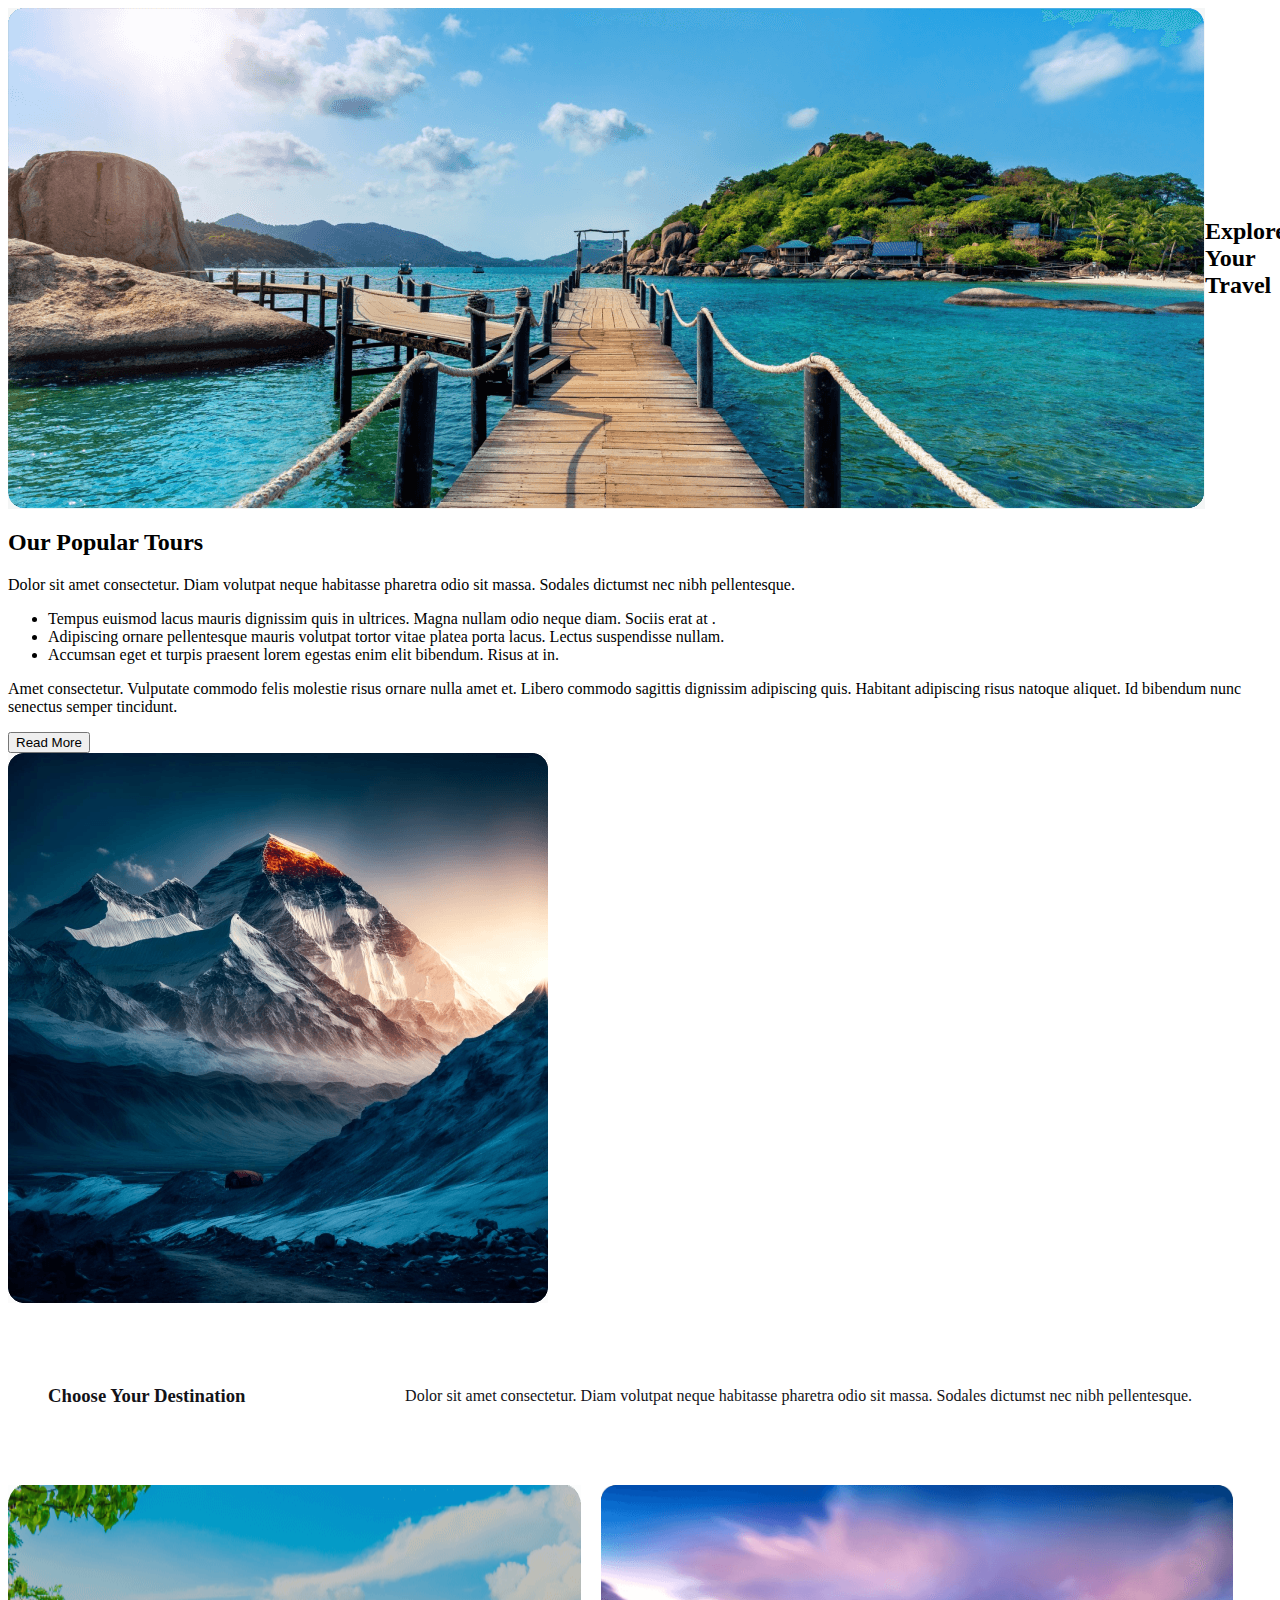
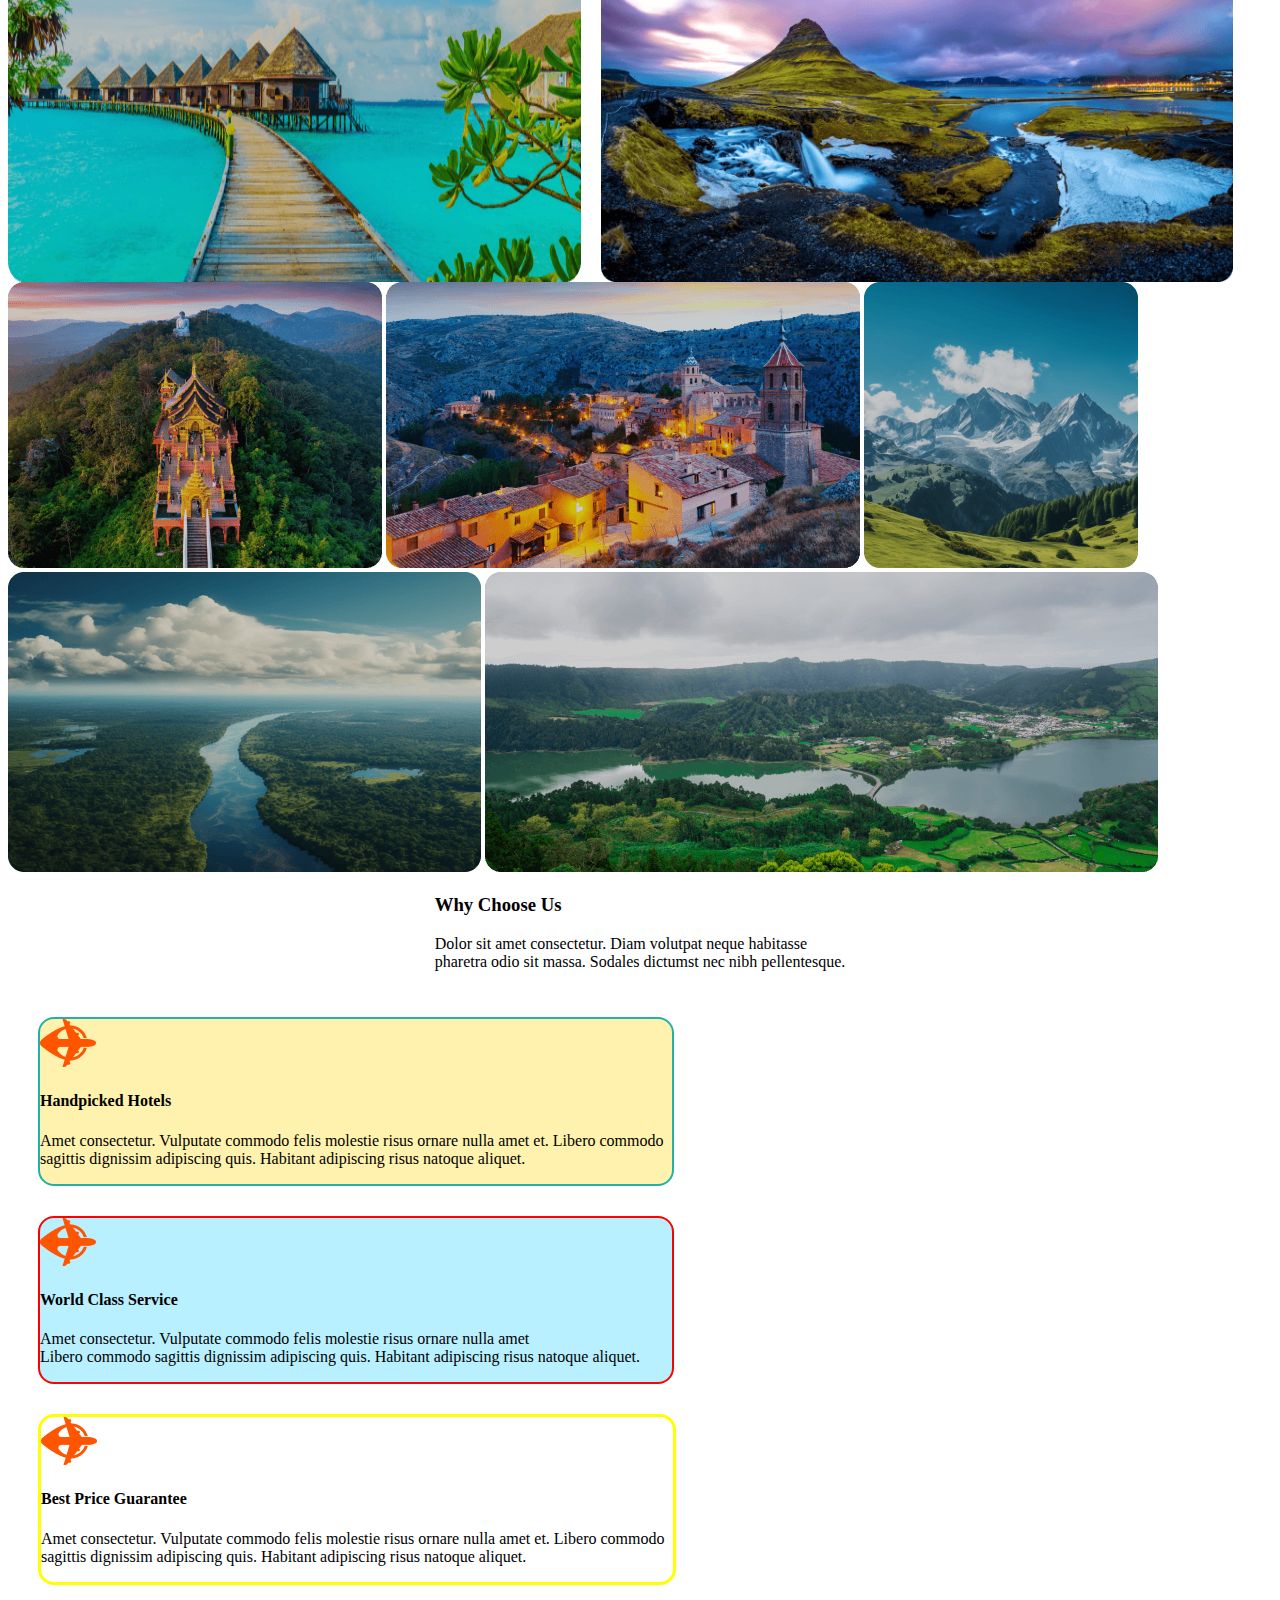
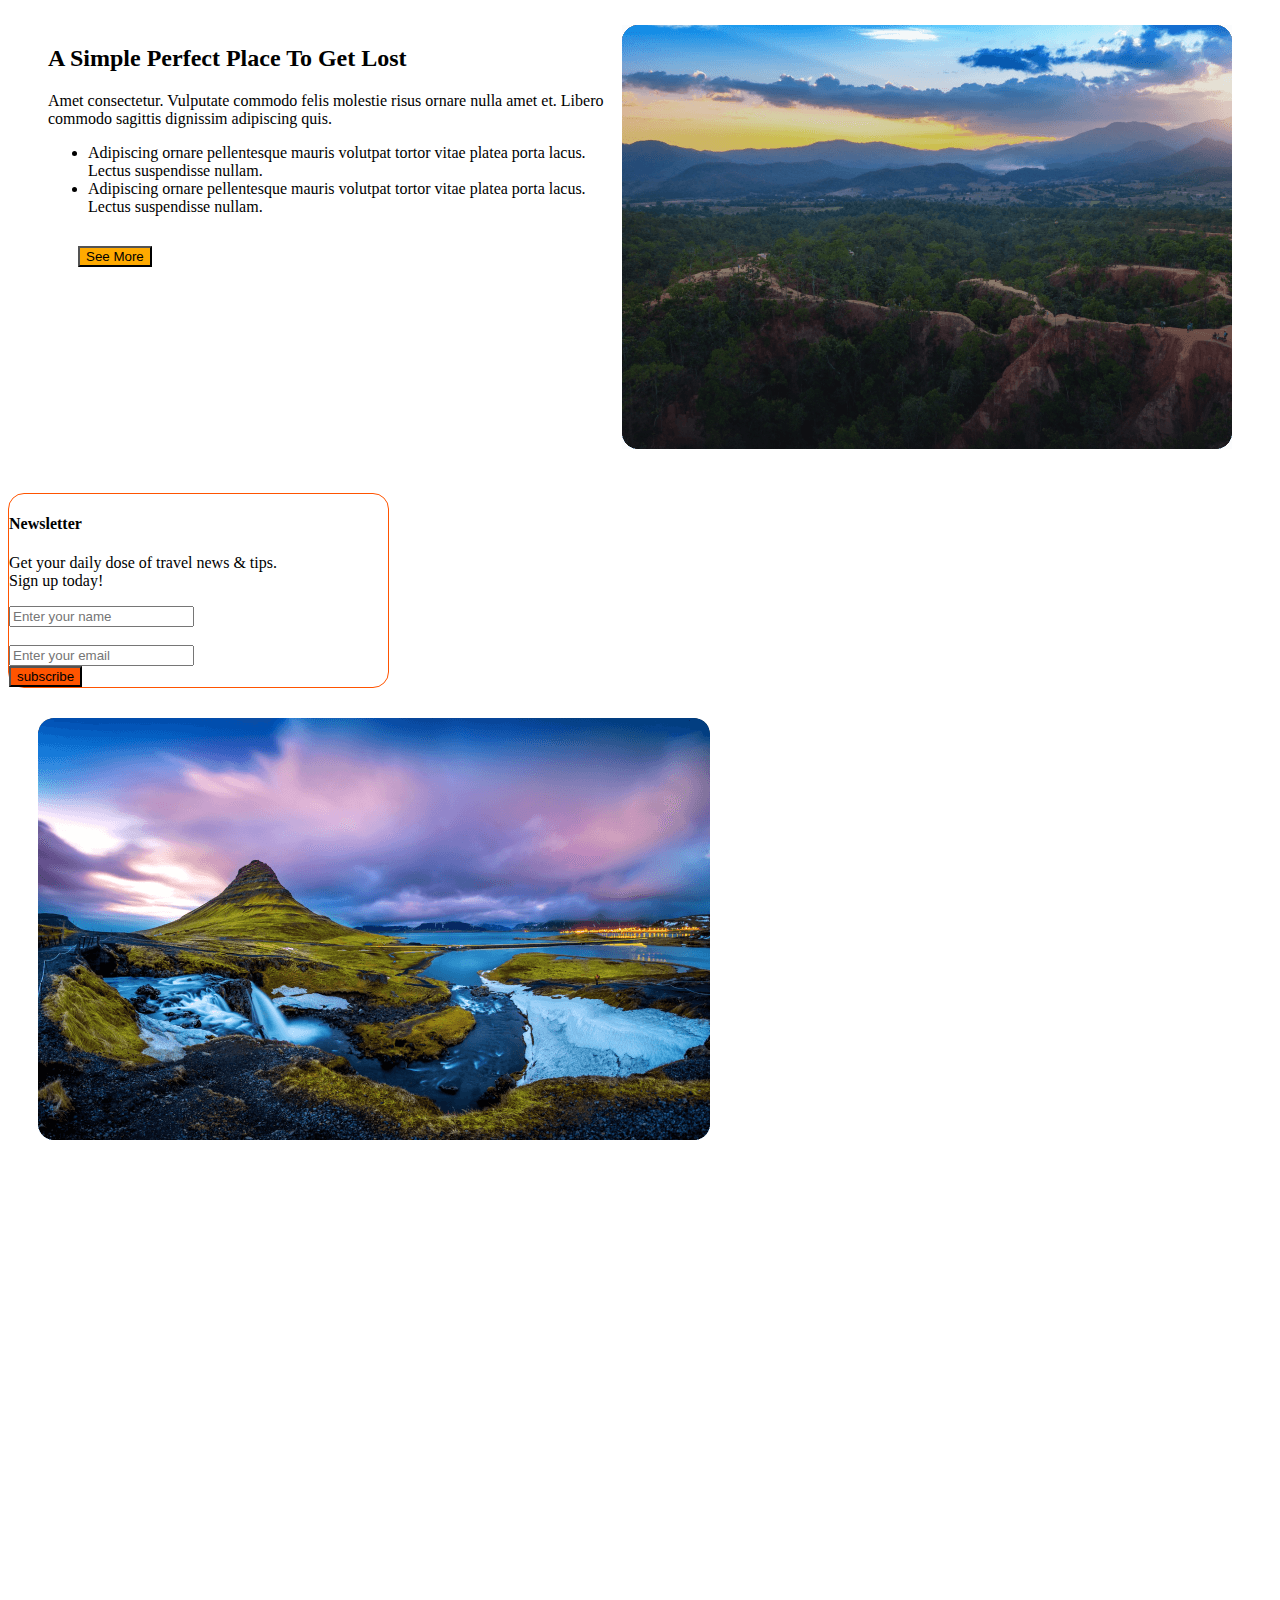
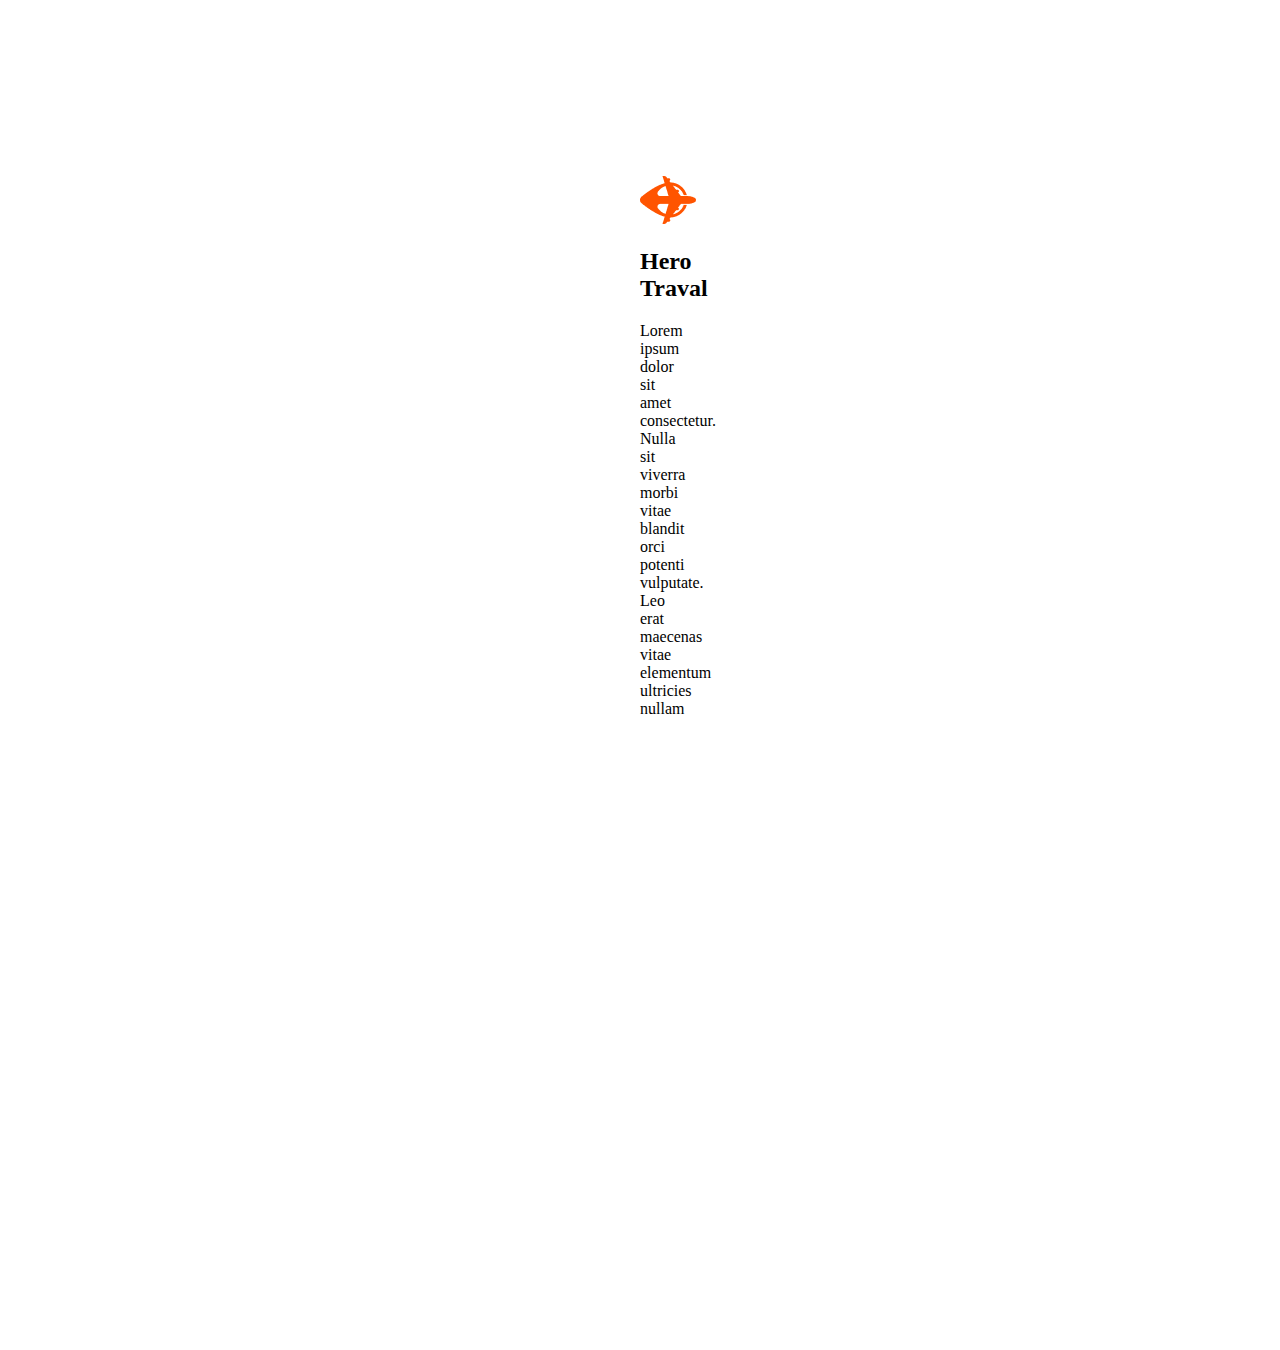
<file: index.html>
<!DOCTYPE html>
 <html lang="en">
 <head>
    <meta charset="UTF-8">
    <meta name="viewport" content="width=device-width, initial-scale=1.0">
    <title>index file</title>
    <link rel="stylesheet" href="styles/happy.css">
 </head>
 <body>
    <header>
        <section class="container">
             <div class="contant">
                <img src="./Images/Group 13 (1) (1).png" alt="">
                <h2>Explore Your Travel</h2>
                <p>Dolor sit amet consectetur. Nullam suspendisse vitae ultricies dolor adipiscing. In et odio enim ac quis sapien urna eu phasellus.</p>
                <button>Where go</button>
                 <button>When</button>
                 <button>Select Type</button>
                <button>Find Now</button>
             </div>
        </section>
        <section>
            <div>
                <h2>Our Popular Tours</h2>
                <p>Dolor sit amet consectetur. Diam volutpat neque habitasse pharetra odio sit massa. Sodales dictumst nec nibh pellentesque.</p>
                <ul>
                    <li>Tempus euismod lacus mauris dignissim quis in ultrices. Magna nullam odio neque diam. Sociis erat at .</li>
                    <li>Adipiscing ornare pellentesque mauris volutpat tortor vitae platea porta lacus. Lectus suspendisse nullam.</li>
                    <li> Accumsan eget et turpis praesent lorem egestas enim elit bibendum. Risus at in.</li>
                </ul>
                <p>Amet consectetur. Vulputate commodo felis molestie risus 
                    ornare nulla amet et. Libero commodo sagittis dignissim adipiscing quis. Habitant adipiscing risus natoque aliquet. Id bibendum nunc senectus semper tincidunt. </p>
                    <button>Read More</button>
            </div>
             <div>
                <img src="./Images/Rectangle 4.png" alt="">
             </div>
            <div class="text-aline">
                <h3 class="student">Choose Your Destination</h3><br>
                <p class="text-greey">Dolor sit amet consectetur. Diam volutpat neque habitasse pharetra odio sit massa. Sodales dictumst nec nibh pellentesque.</p>
            </div>
        </section>
        <section class="reporter">
            <div class="tumi">
                <img class="casscadint" src="./Images/Rectangle 5.png" alt="">
                <img class="hypen" src="./Images/Rectangle 8 (1).png" alt="" width="50%" height="100%">
            </div>
            <div class="reper">
                <img src="./Images/Rectangle 6.png" alt="">
                <img src="./Images/Rectangle 7.png" alt="">
                <img src="./Images/Rectangle 9.png" alt="">
            </div>
            <div>
                <img src="./Images/Rectangle 11.png" alt="">
                <img src="./Images/Rectangle 10.png" alt="">
            </div>
        </section>
        <section class="ttoper">
            <div>
                <h3>Why Choose Us</h3>
                <p>Dolor sit amet consectetur. Diam volutpat neque habitasse <br> pharetra odio sit massa. Sodales dictumst nec nibh pellentesque.</p>
            </div>
             
        </section>   
        <section class="animetion">
            <div>
                <img src="./Images/Group 40071 (2).png" alt="">
                <h4>Handpicked Hotels</h4>
                <p>Amet consectetur. Vulputate commodo felis molestie risus  ornare nulla amet et. Libero commodo sagittis dignissim adipiscing quis. Habitant adipiscing risus natoque aliquet. </p>
            </div>
        </section>

    </header>
    <main>
        <section class="tittle-banner">
            <div>
                <img src="./Images/Group 40071 (2).png" alt="">
                <h4>World Class Service</h4>
                <p>Amet consectetur. Vulputate commodo felis molestie risus  ornare nulla amet <br> Libero commodo sagittis dignissim adipiscing quis. Habitant adipiscing risus natoque aliquet. </p>
            </div>
        </section>
        <section class="banner-discription">
            <div>
                <img src="./Images/Group 40071 (2).png" alt="">
                <h4>Best Price Guarantee</h4>
                <p>Amet consectetur. Vulputate commodo felis molestie risus  ornare nulla amet et. Libero commodo sagittis dignissim adipiscing quis. Habitant adipiscing risus natoque aliquet.  </p>
            </div>
        </section>
        <section class="travel-section">
            <div>
                <h2>A Simple Perfect Place To Get Lost</h2>
                <p>Amet consectetur. Vulputate commodo felis molestie risus  ornare nulla amet et. Libero commodo sagittis dignissim adipiscing quis. </p>
                <ul>
                    <li>Adipiscing ornare pellentesque mauris volutpat tortor vitae platea porta lacus. Lectus suspendisse nullam.</li>
                    <li>Adipiscing ornare pellentesque mauris volutpat tortor vitae platea porta lacus. Lectus suspendisse nullam.</li>
                </ul>
                <button class="btn-banner">See More</button>
            </div>
            <div>
                <img src="./Images/Group 40089.png" alt="">
            </div>
        </section>
        <section class="text-banner">
            <div class="project">
                <h4>Newsletter</h4>
                <p>Get your daily dose of travel news & tips. <br>  Sign up today!</p>
                <form> 
                     <input type="text" name="" id="" placeholder="Enter your name"> <br> <br>
                    <input type="email" name="" id="" placeholder="Enter your email"><br>  
                     
                </form>
                 <button class="btn-topper">subscribe</button>
            </div>
            <div class="user-text">
                <img src="./Images/Rectangle 8 (1).png" alt="">
            </div>
        </section>
     </main>
    <footer>
        <section class="footer-sec">
            <div class="nev-top">
                <img src="./Images/Group 40071 (2).png" alt="">
                <h2 class="viewport">Hero Traval</h2>
                <p>Lorem ipsum dolor sit amet consectetur. Nulla sit viverra morbi vitae blandit orci potenti vulputate. Leo erat maecenas vitae elementum ultricies nullam</p>
            </div>
        </section>
    </footer>
 </body>
 </html>
</file>
<file: styles/happy.css>
.container{
    display: flex;
     justify-content: right;
    /* background-color: aqua; */
}
.container, .contant{
    align-items: center;
    justify-content: space-around;
}
.contant{
    display: flex;
    justify-content: center;
}
.text-aline{
    display: flex;
    justify-content: center;
    align-items: center;
}
.text-aline, .student{
    color: #131318;
    text-align: center;
    font-family: Mulish;
    /* font-size: 2.5rem; */
    font-style: normal;
    /* font-weight: 800; */
    line-height: normal;
}
.text-aline,  .text-greey{
    justify-content: space-between;
    margin: 40px;
}
.reporter{
    /* display: flex; */
    justify-content: center;
}
.tumi{
    display: flex;
    gap: 20px;
}
.reper{
    width: 100%;
}
.ttoper{
    display: flex;
    justify-content: center;
    align-items: center;
}
.ttoper, .h3{
    justify-content: center;
}
.animetion{
    display: flex;
    border-radius: 1rem;
    border: 2px solid lightseagreen;
    width: 50%;
    background-color: rgb(255, 242, 174);
    margin: 30px;
}
.tittle-banner{
    display: flex;
    border-radius: 1rem;
    border: 2px solid red;
    width: 50%;
    background-color: rgb(184, 240, 255);
    justify-content: space-between;
    margin: 30px;

    gap: 20px;
}
.banner-discription{
     border: 3px solid yellow;
     width: 50%;
     background-color: ;
    border-radius: 1rem;
     margin: 30px;
}
.travel-section{
    display: flex;
    margin: 40px;
}
.btn-banner{
    display: flex;
    /* border: 2px solid navy; */
    /* border-radius: 1rem; */
    background-color: rgb(255, 170, 0);
    margin: 30px;
}
.project{
    border-radius: 1rem;
    border: 1px solid #FF5400;
    width: 30%;
}
.btn-topper{
    background-color: #FF5400;
}
.user-text{
    margin: 30px;
    justify-content: center;
}
 .footer-sec, .nev-top{
    align-items: center;
    justify-content: center;
    margin: 50%;
 }
 .footer-sec, .viewport{
    justify-content: center;
 }
</file>
